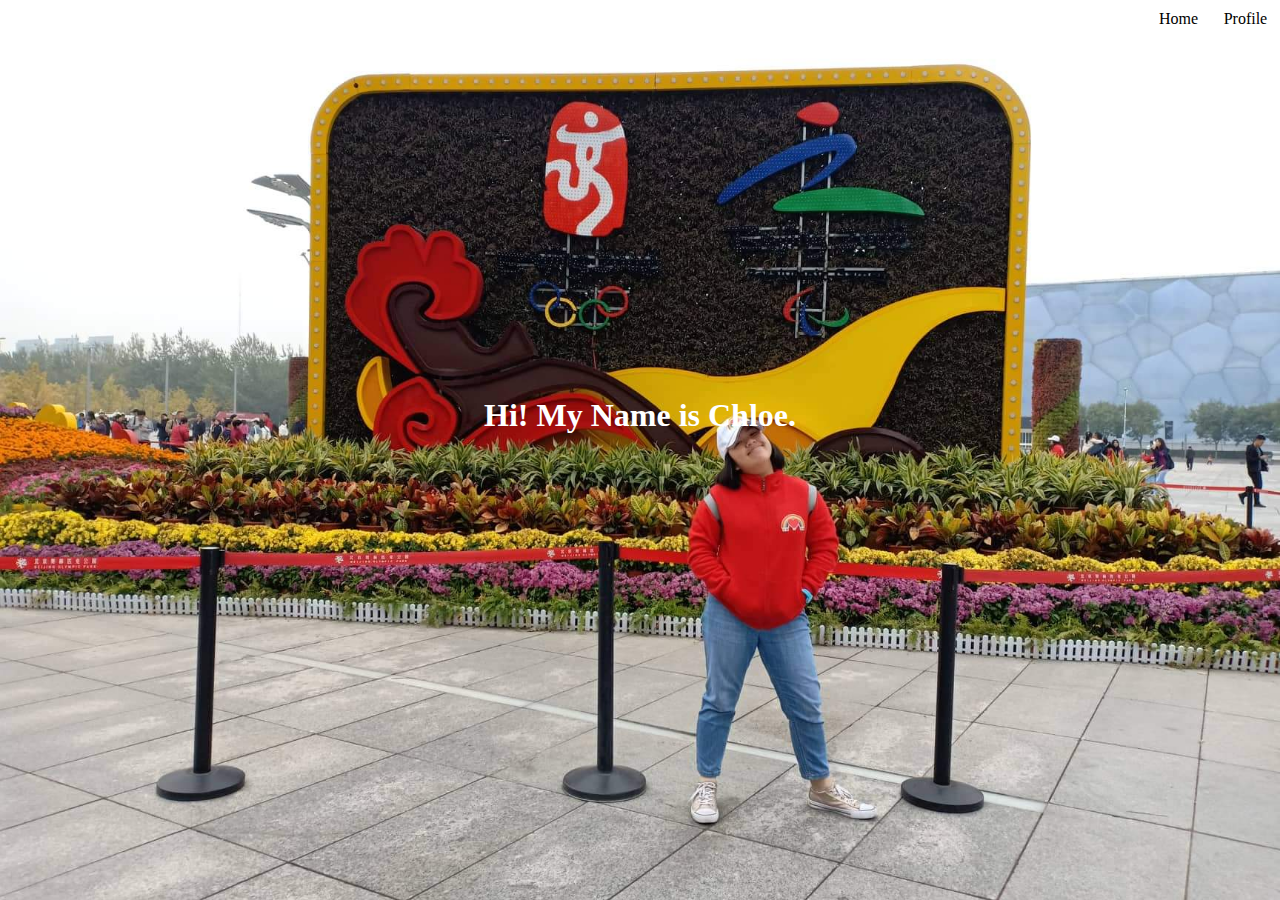
<file: index.html>
<!DOCTYPE html>
<html lang="en">
<head>
    <meta charset="UTF-8">
    <meta http-equiv="X-UA-Compatible" content="IE=edge">
    <meta name="viewport" content="width=device-width, initial-scale=1.0">
    <link rel="stylesheet" href="styles/styles.css">
    <title>My Profile</title>
</head>
<body>
    <div class="home_navbar">
     <div class="home_navbar_container">
        <div><a href="index.html">Home</a></div>
        <div><a href="profile.html">Profile</a></div>
     </div>
    </div>
<div class="home_body">
    <div class="home_body_container">
        <h1>Hi! My Name is Chloe.</h1>
    </div>
</div>
</body>
</html>
</file>
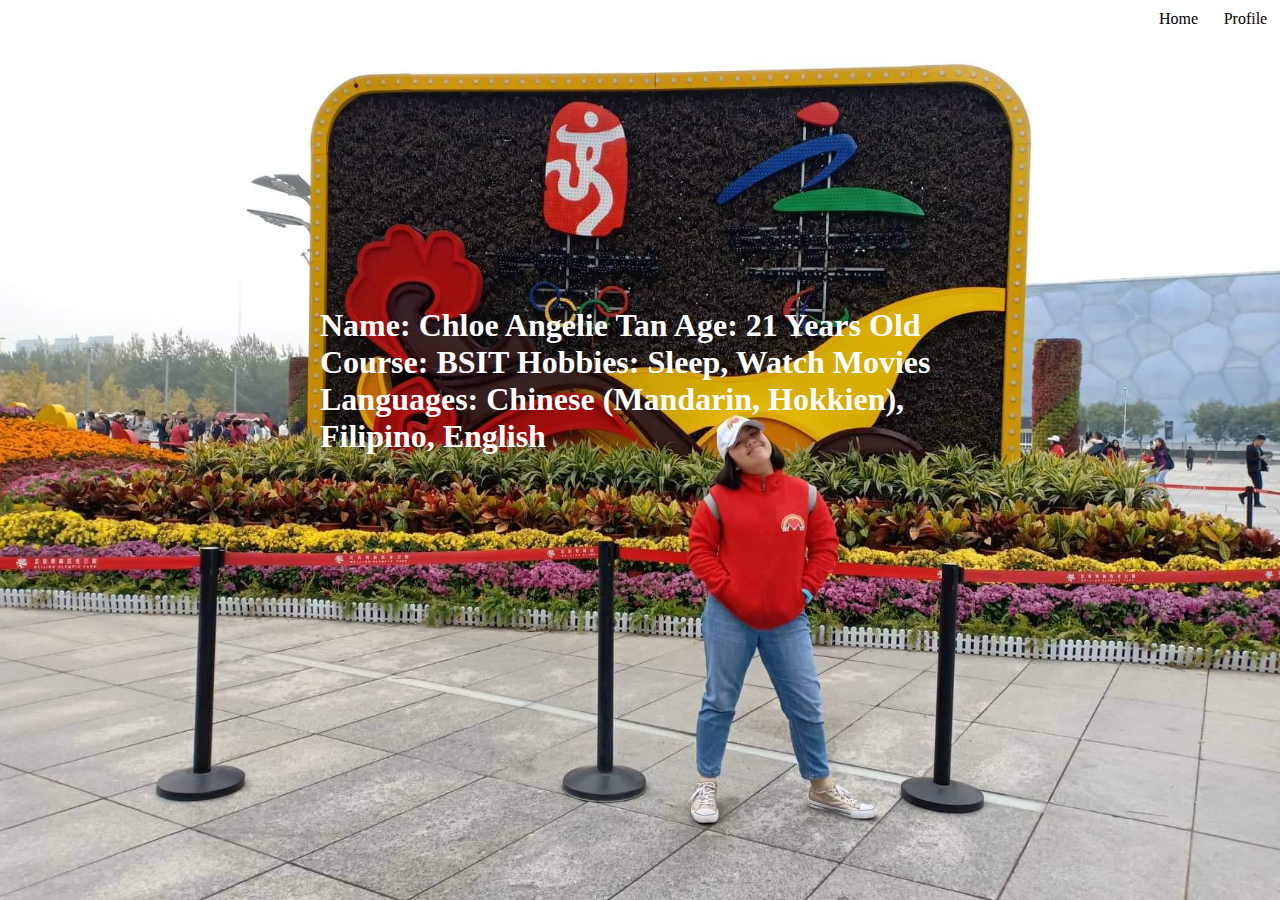
<file: profile.html>
<!DOCTYPE html>
<html lang="en">
<head>
    <meta charset="UTF-8">
    <meta http-equiv="X-UA-Compatible" content="IE=edge">
    <meta name="viewport" content="width=device-width, initial-scale=1.0">
    <link rel="stylesheet" href="styles/styles.css">
    <title>My Profile</title>
</head>
<body>
    <div class="home_navbar">
     <div class="home_navbar_container">
        <div><a href="index.html">Home</a></div>
        <div><a href="profile.html">Profile</a></div>
     </div>
    </div>
<div class="profile_body">
    <div class="profile_body_container">
        <h1>Name: Chloe Angelie Tan
            Age: 21 Years Old
            Course: BSIT
            Hobbies: Sleep, Watch Movies
            Languages: Chinese (Mandarin, Hokkien), Filipino, English
        </h1>
    </div>
</div>
</body>
</html>
</file>
<file: styles/styles.css>
.home_navbar .home_navbar_container {
  width: 100%;
  display: flex;
  flex-direction: row;
  justify-content: flex-end;
}
.home_navbar .home_navbar_container div {
  padding: 0.6em 0.8em 0.6em 0.8em;
}
.home_navbar .home_navbar_container div a {
  text-decoration: none;
  color: black;
  text-align: center;
}

.home_body {
  width: 100%;
  height: 92vh;
  display: flex;
  justify-content: center;
}
.home_body .home_body_container {
  margin: 40vh 0;
}
.home_body .home_body_container h1 {
  color: white;
}

.profile_body {
  width: 100%;
  height: 92vh;
  display: flex;
  justify-content: center;
}
.profile_body .profile_body_container {
  margin: 30vh 25vw;
}
.profile_body .profile_body_container h1 {
  color: white;
}

* {
  margin: 0;
  padding: 0;
}

body {
  display: flex;
  flex-direction: column;
  background-image: url("images/bg.jpeg");
  background-size: cover;
  background-position: center;
}/*# sourceMappingURL=styles.css.map */
</file>
